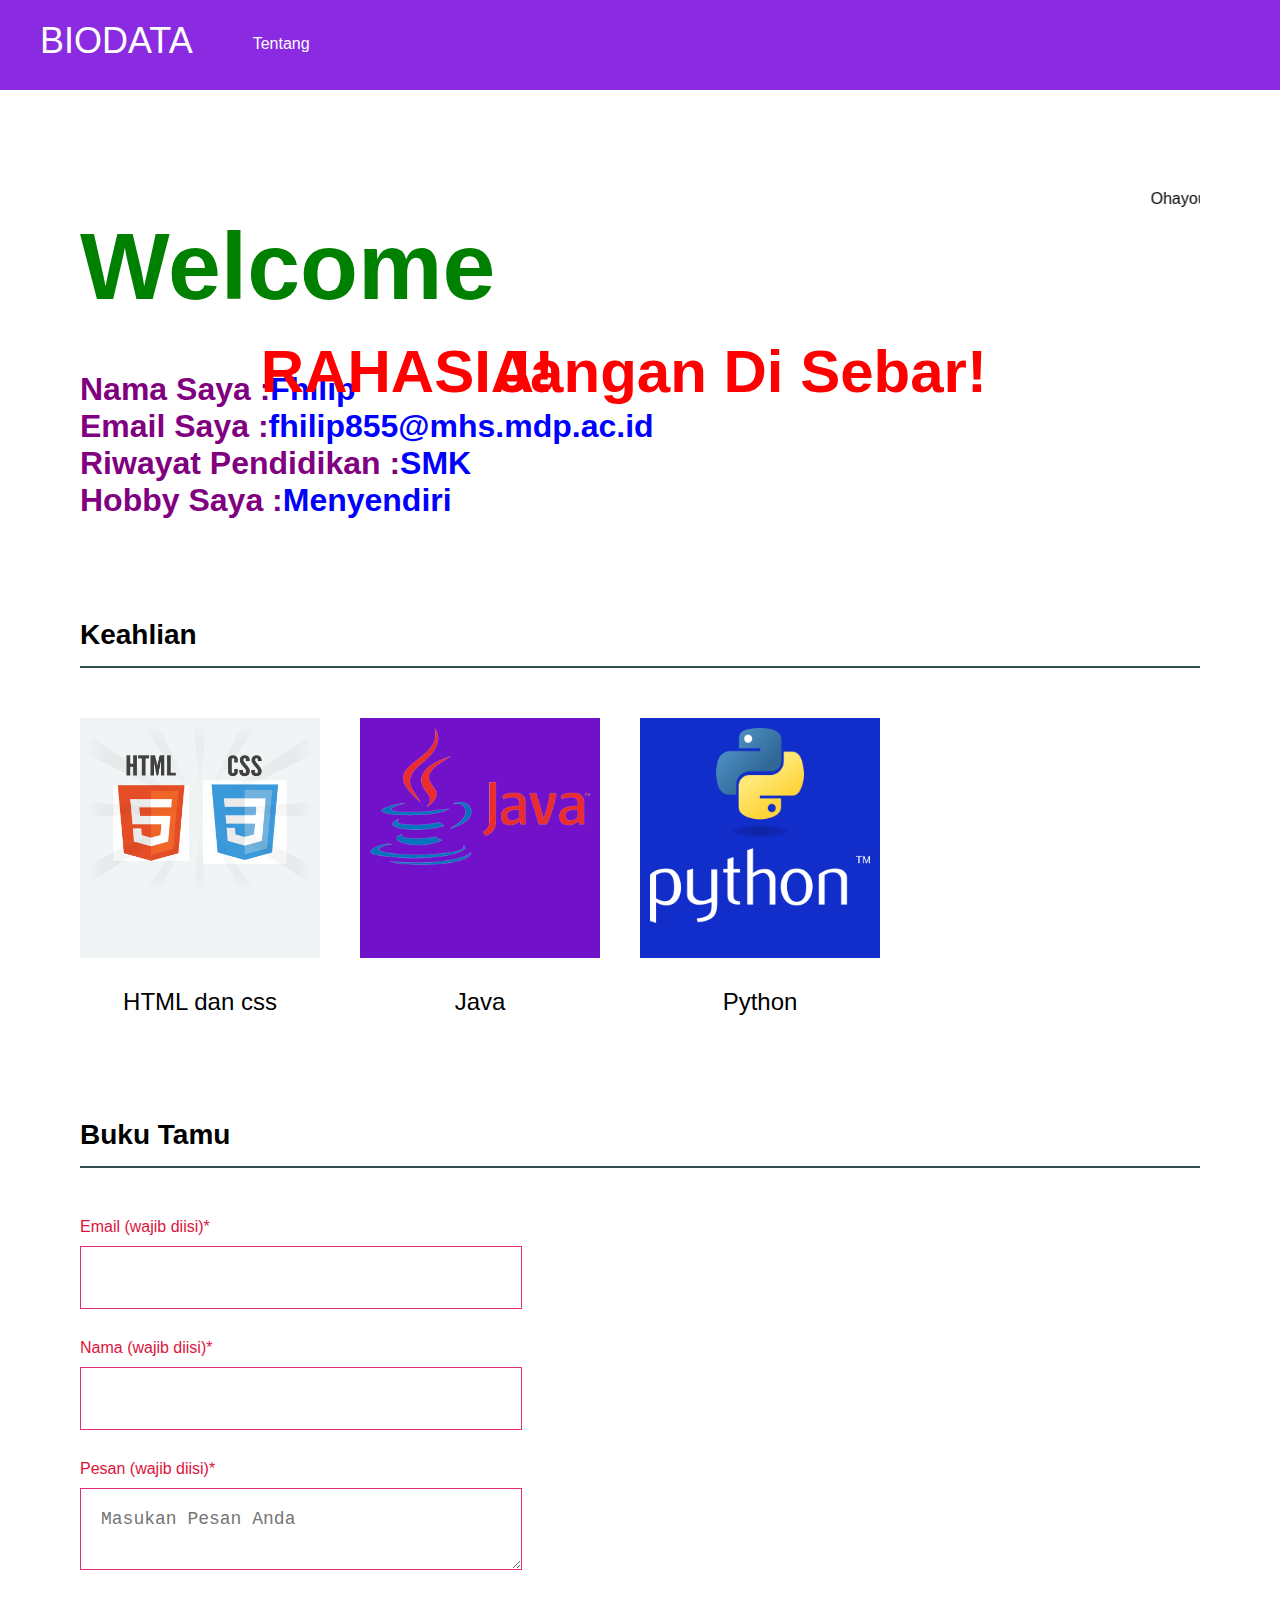
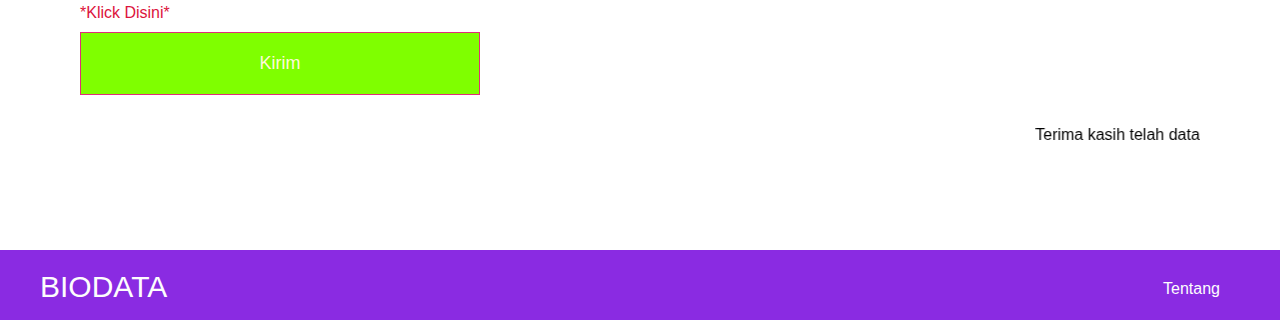
<file: Portfolio.html>
<!DOCTYPE html>
<html lang="en">
<head>
    <meta charset="UTF-8">
    <meta http-equiv="X-UA-Compatible" content="IE=edge">
    <meta name="viewport" content="width=device-width, initial-scale=1.0">
    <title>Portfolio - MDP</title>
    <link rel="stylesheet" href="stylesheet.css">
    <link rel="stylesheet" href="animasi.css">
</head>
<body>
    <header>
        <div class="header-logo">
            BIODATA
        </div>
        <div class="header-nav">
            <ul>
                <li>Tentang</li>

            </ul>
        </div>
    </header>
    <main>
        <div class="px-2 bg-light "><marquee class="py-3" direction="left" onmouseover="this.stop()" onmouseout="this.start()">
            Ohayou, Selamat datang di website saya 
    </marquee></div>
        <div class="main-containeer">
            
            <h1 >Welcome</h1>
            
            <div class="typing">
            <h2 class="typing-text">aaaaaaaaa</h2>
            <h2 class="typing-text1">aaaaaaaaaaaaaaa</h2>
            
        </div>
        </div>
        <div class="main-containeer1">
            <h1>Nama Saya :<span>Fhilip</span> </h1>
        </div>
        <div class="main-containeer1">
            <h1>Email Saya :<span>fhilip855@mhs.mdp.ac.id</span> </h1>
        </div>
        <div class="main-containeer1">
            <h1>Riwayat Pendidikan :<span>SMK</span> </h1>
        </div>
        <div class="main-containeer1">
            <h1>Hobby Saya :<span>Menyendiri</span> </h1>
        </div>
        <div class="contents">
            <h3 class="section-title">Keahlian</h3>

        <div class="contents-item">
            <div class="contents-img htmlcss">
                <img src="/Gambar/htmlcss.png" alt="HTML dan CSS">
            </div>
            <p>HTML dan css</p>
        </div>
        

        <div class="contents-item">
            <div class="contents-img java">
                <img src="/Gambar/java.png" alt="Java">
            </div>
            <p>Java</p>    
        </div> 

        <div class="contents-item">
            <div class="contents-img python">
                <img src="/Gambar/python.png" alt="Python">
            </div>
            <p>Python</p>
        </div>
        </div>
<div class="contact">
    <h3 class="section-title">Buku Tamu</h3>
    <form action=""></form>
    <p class="txt-red">Email (wajib diisi)*</p>
    <input type="email" name="email" id="email">
    <p class="txt-red">Nama (wajib diisi)*</p>
    <input type="nama" name="nama" id="nama">
    <p class="txt-red">Pesan (wajib diisi)*</p>
    <textarea placeholder="Masukan Pesan Anda"></textarea>
    <p class="txt-red">*Klick Disini*</p>
    <input type="submit" value="Kirim" class="contact-submit">

</div>
<div class="px-2 bg-light "><marquee class="py-3" direction="left" onmouseover="this.stop()" onmouseout="this.start()" scrollamount="20">
    Terima kasih telah datang, 谢谢，ありがとうございました，Thank You
    </marquee></div>
    </main>
    <footer>
        <div class="footer-logo">BIODATA</div>
    <div class="footer-nav">
        <ul>
            <li>Tentang</li>
            
        </ul>
    </div>
    </footer>
    
</body>
</html>
</file>
<file: animasi.css>
@keyframes typeIt {
    0% {
        width: 0%;
    }
    50% {
        width: 50%;
    }
    100%{
        width: 100%;
    }
}
.typing {
    position: relative;
    margin-top: 50px;
}
.typing-text{
    transform: translate(-50%,-50%);
    text-transform: capitalize;
    white-space: nowrap;
    color: transparent;
    position: absolute;
    top:70%;
    left: 30%;
}
.typing-text::before{
    content: "RAHASIA!";
    position: absolute;
    top: 0;
    left: 0;
    width: 100%; height: 100%;
    color: red;
    overflow: hidden;
    animation: typeIt 2s steps(20) infinite;
}
.typing-text1{
    transform: translate(-50%,-50%);
    text-transform: capitalize;
    white-space: nowrap;
    color: transparent;
    position: absolute;
    top: 40%;
    left: 60%;
}
.typing-text1::before{
    content: "Jangan Di sebar!";
    position: absolute;
    top: 0;
    left: 0;
    width: 100%; height: 100%;
    color: red;
    overflow: hidden ;
    animation: typeIt 2s steps(30) infinite;
}
</file>
<file: stylesheet.css>
/*Reset CSS*/
*{
    margin:  0;
    padding: 0;
}

body{
    font-family: Arial, Helvetica, sans-serif;
}
li{
    list-style-type: none;
}
li:hover{
    background-color: rgba(0, 0, 0, 0.5);
}
/*header*/
header{
    background-color: #8a2be2;
    color: #fdfdfd; 
    height:90px;
}
.header-logo {
    float: left;
    font-size: 36px;
    padding: 20px 40px ;
}
.header-nav li{
    float: left;
    padding: 35px 20px;
}
/*Main/Content*/
main{
    padding: 100px 80px;    
}
.main-containeer h1{
    font-size: 95px;
}
.main-containeer1 span{
    color: blue;
}
.main-containeer span{
    color: crimson;
}
.main-containeer {
    color: green;
}
.main-containeer1 {
    color: purple;
}
.main-containeer h2{
    font-size: 60px;
}
/* bagian content*/
.contents{
    height:500px;
    margin-top: 100px;
}
.section-title{
    border-bottom: 2px solid darkslategray;
    font-size: 28px;
    padding-bottom: 15px;
    margin-bottom: 50px;
}
.contents-item{
    float: left;
    margin-right: 40px;
}
.contents-img{
    width: 220px;
    height: 220px;
    padding: 10px;
    background-color: crimson;

}
.contents-img.htmlcss{
    background-color: hsl(180, 14%, 95%);
}
.contents-img.php{
    background-color: hsl(180, 76%, 33%);
}
.contents-img.java{
    background-color: rgb(113, 17, 202);
}
.contents-img.python{
    background-color: #112dca;
}
.contents-img img{
    width: 220px;    
}


.contents-item p{
    font-size: 24px;
    margin-top: 30px;
    text-align: center;
}
/*bagian Contact*/
.contact{
    padding top : 100px; 
}
input,textarea{
    width: 400px;
    margin-top: 10px;
    margin-bottom: 30px;
    padding: 20px;
    font-size: 18px;
    border: 1px solid hsl(335, 76%, 53%);

}
.contact-submit{
    background-color: chartreuse;
    color: cornsilk;
    cursor: pointer;
}
.txt-red{
    color: crimson;
}
/*footer*/
footer{
    background-color: #8a2be2;
    color: #fdfdfd;
    padding: 20px 40px;
    height: 30px;

}
.footer-logo   {
    float: left;
    font-size: 30px;
}
.footer-nav{
    float: right;
}
.footer-nav li{
    padding: 10px 20px;
    float:left;
}
</file>
